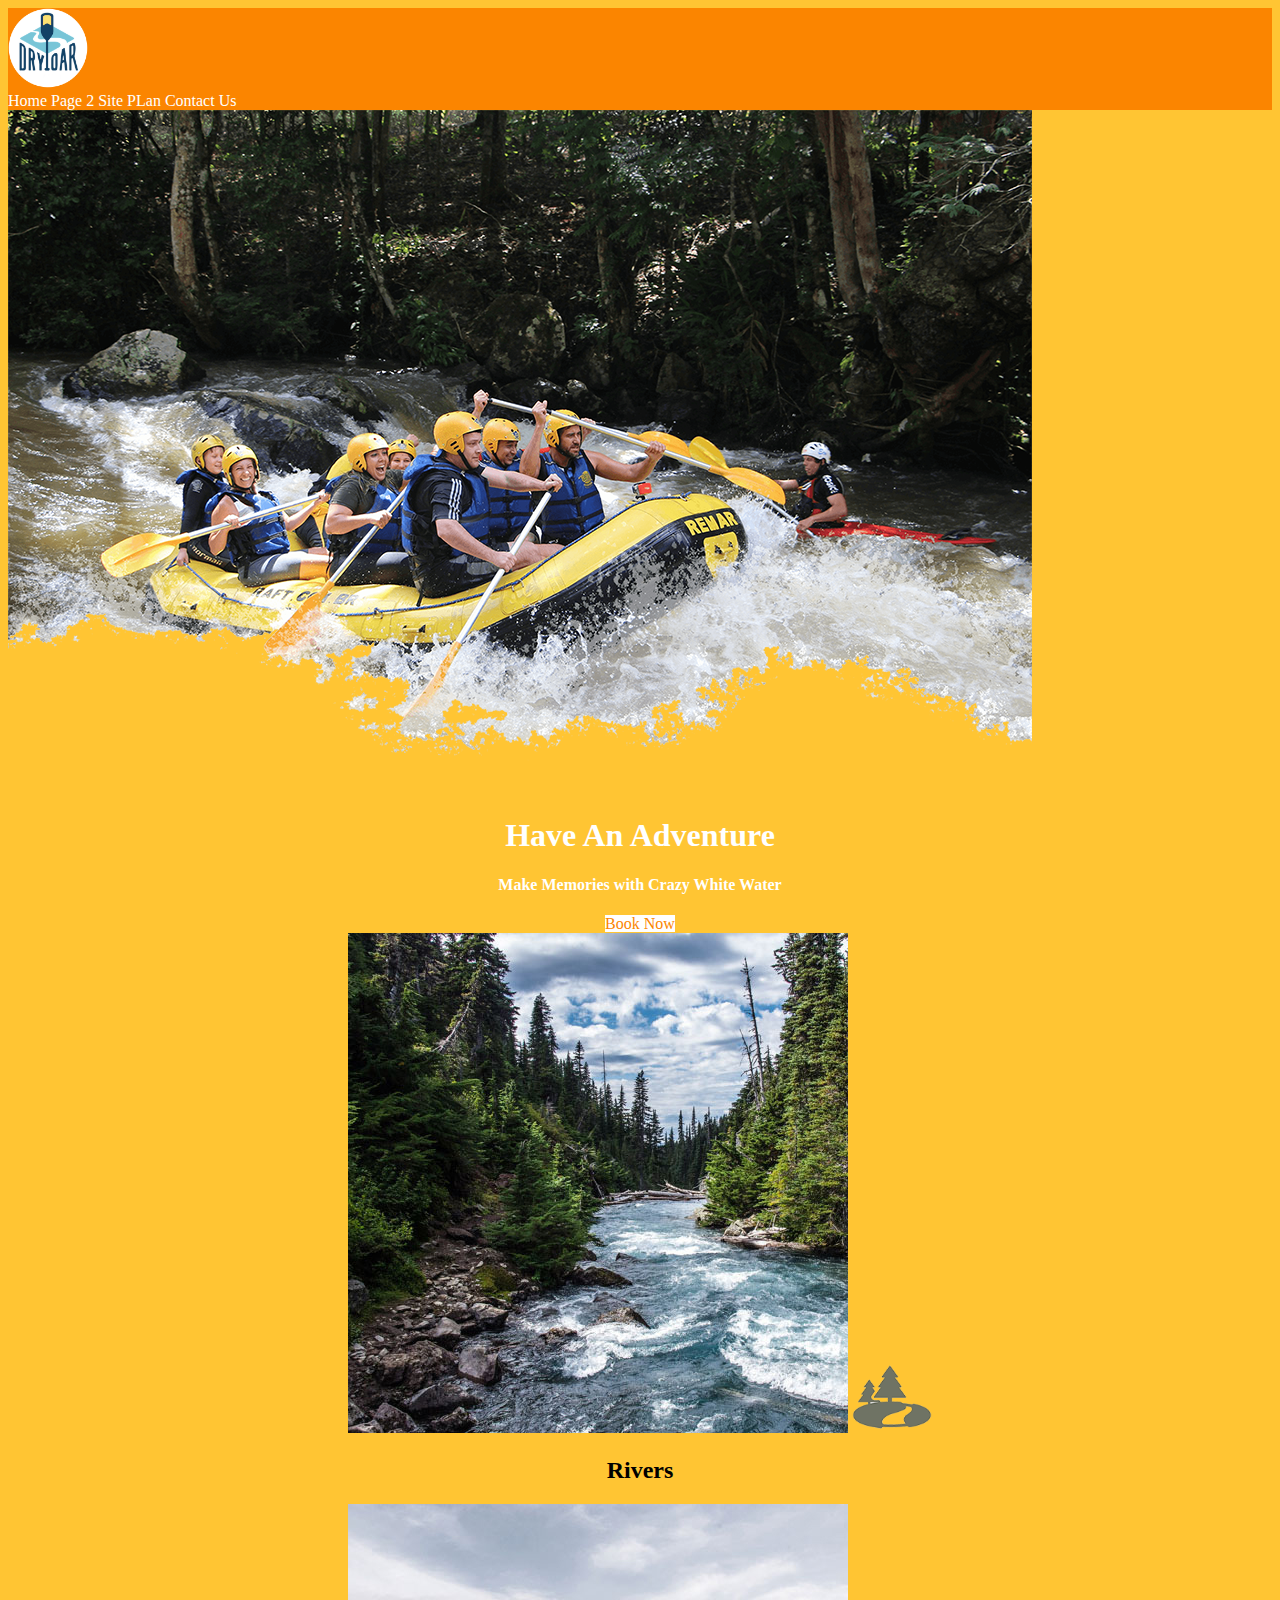
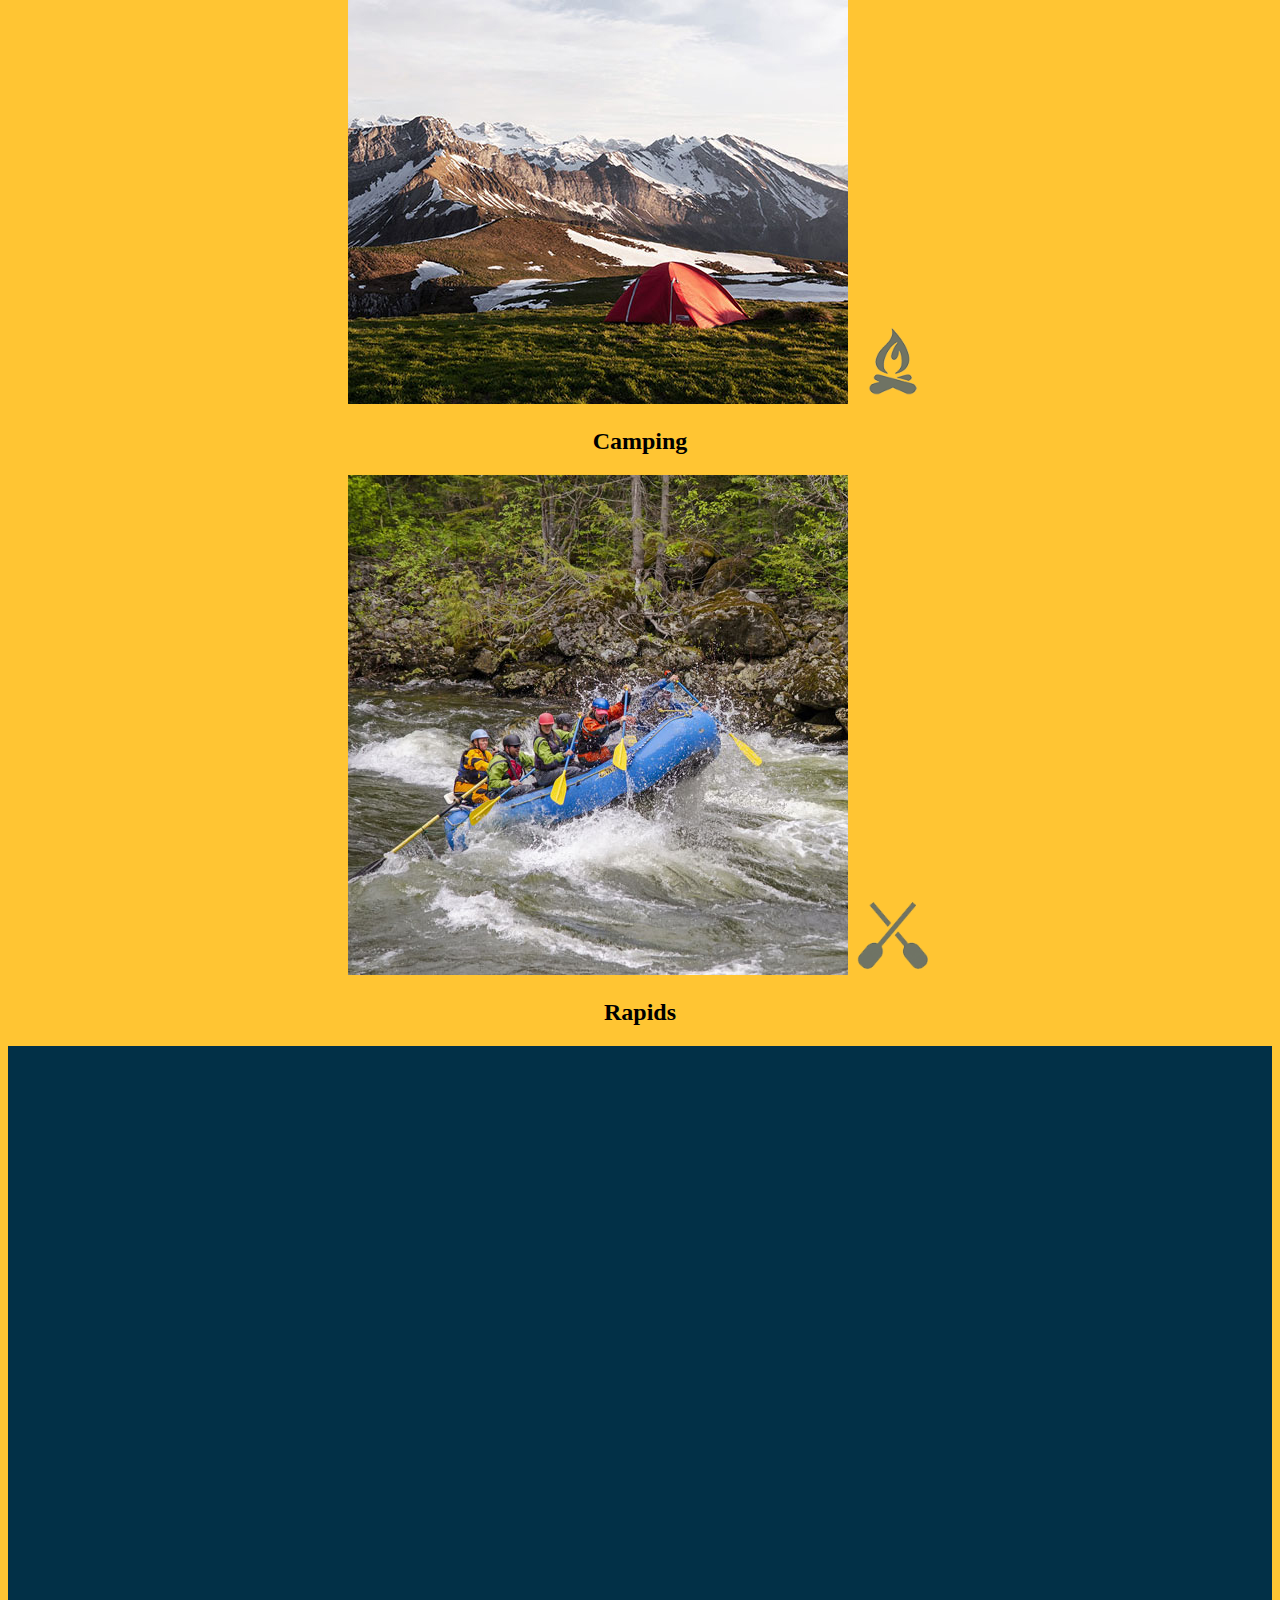
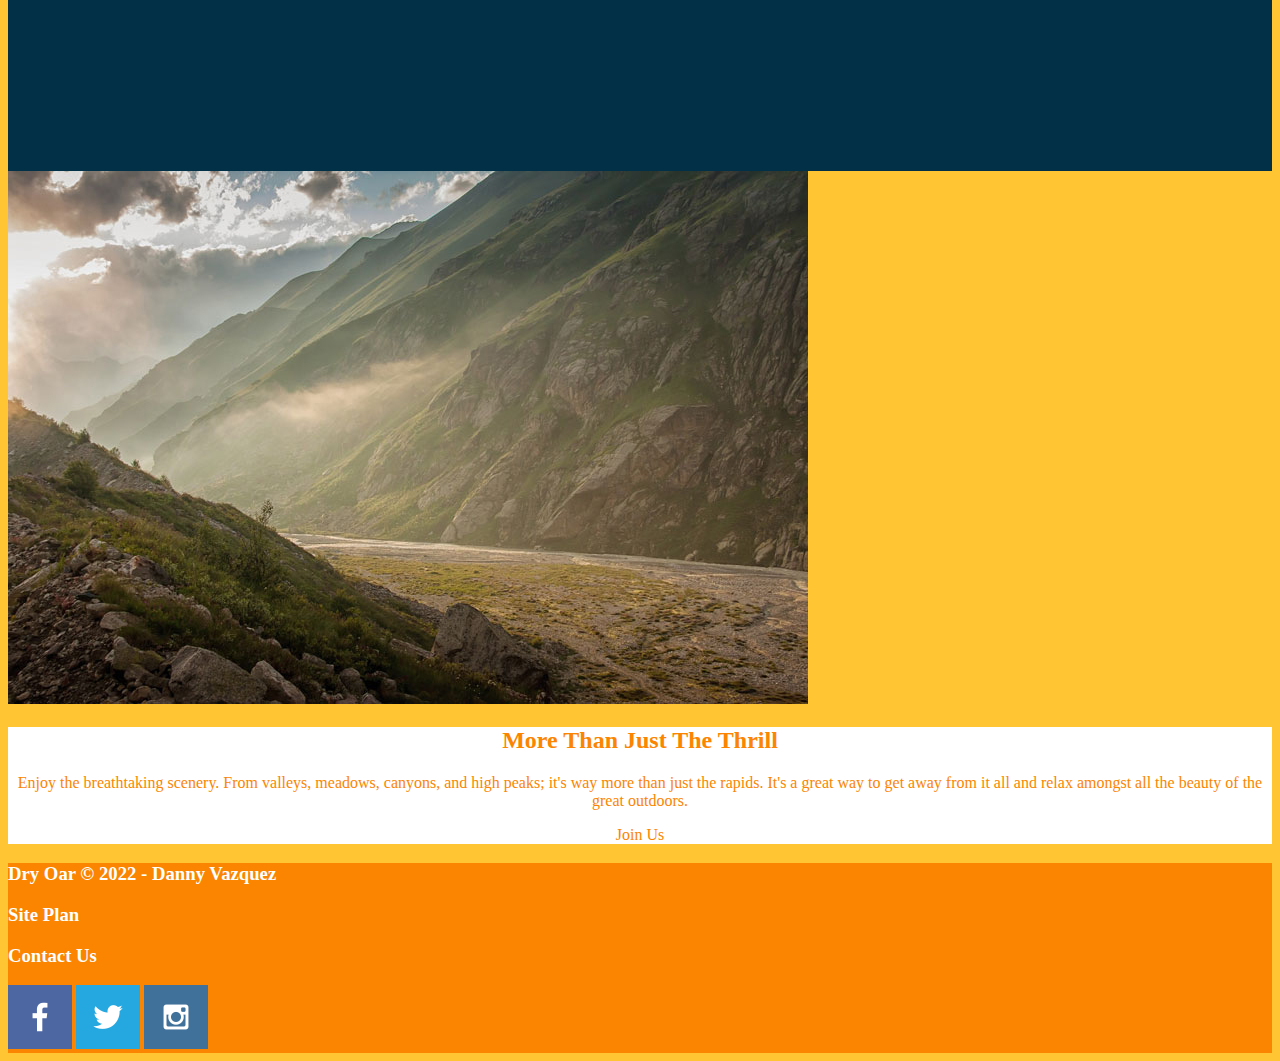
<file: wwr/index.html>
<!DOCTYPE html>
<html lang="en">

<head>
    <meta charset="UTF-8">
    <meta http-equiv="X-UA-Compatible" content="IE=edge">
    <meta name="viewport" content="width=device-width, initial-scale=1.0">
    <title>Crazy White Water | Dry Oar Boating | Home</title>
    <link rel="stylesheet" href="styles/style.css">
</head>


<body>
    <div class="content">
        <header>
            <a id="logo_link" href="index.html">
                <img class="logo" src="images/logo.png" alt="Dry Oar Logo">
            </a>
            <nav>
                <a href="index.html">Home</a>
                <a href="#">Page 2</a>
                <a href="site-plan-rafting.html">Site PLan</a>
                <a href="contactus.html">Contact Us</a>
            </nav>
        </header>
        <div id="hero">
            <div id="hero-box">
                <img id="hero-img" src="images/hero.png" alt="People enjoying white water rafting">
            </div>
            <section id="hero-msg">
                <h1 class="home-title">Have An Adventure</h1>
                <h4>Make Memories with Crazy White Water </h4>
                <div class='button-box'>
                    <a class='book' href="rates.html">Book Now</a>
                </div>
            </section>
        </div>
        <main class="home-grid">
            <section class="rivers-card">
                <img class="card-img" src="images/rivers.jpg" alt="river in forest">
                <img class="icon" src="images/river_icon.png" alt="river icon">
                <h2>Rivers</h2>
            </section>
            <section class="camping-card">
                <img class="card-img" src="images/camping.jpg" alt="tent in mountains">
                <img class="icon" src="images/fire_icon.png" alt="fire icon">
                <h2>Camping</h2>
            </section>
            <section class="rapids-card">
                <img class="card-img" src="images/rapids.jpg" alt="rafting boat">
                <img class="icon" src="images/oars.png" alt="oars icon">
                <h2>Rapids</h2>
            </section>
            <div id="background"></div>
            <img class="mountains" src="images/mountains.jpg" alt="Misty mountains">
            <section class="msg">
                <h2>More Than Just The Thrill</h2>
                <p>Enjoy the breathtaking scenery. From valleys, meadows, canyons, and high peaks; it's way more than
                    just the rapids. It's a great way to get away from it all and relax amongst all the beauty of the
                    great outdoors. </p>
                <a class='join' href="rivers.html">Join Us</a>
            </section>
        </main>
        <footer>
            <h3>Dry Oar &copy; 2022 - Danny Vazquez</h3>
            <h3><a href="site-plan-rafting.html">Site Plan</a></h3>
            <h3><a href="contactus.html">Contact Us</a></h3>
            <div class="social">
                <a href="https://facebook.com" target="_blank">
                    <img src="images/facebook.png" alt="fb icon"></a>
                <a href="https://twitter.com" target="_blank">
                    <img src="images/twitter.png" alt="twitter icon"></a>
                <a href="https://instagram.com" target="_blank">
                    <img src="images/instagram.png" alt="instagram icon">
                </a>
            </div>
        </footer>
    </div>
</body>

</html>
</file>
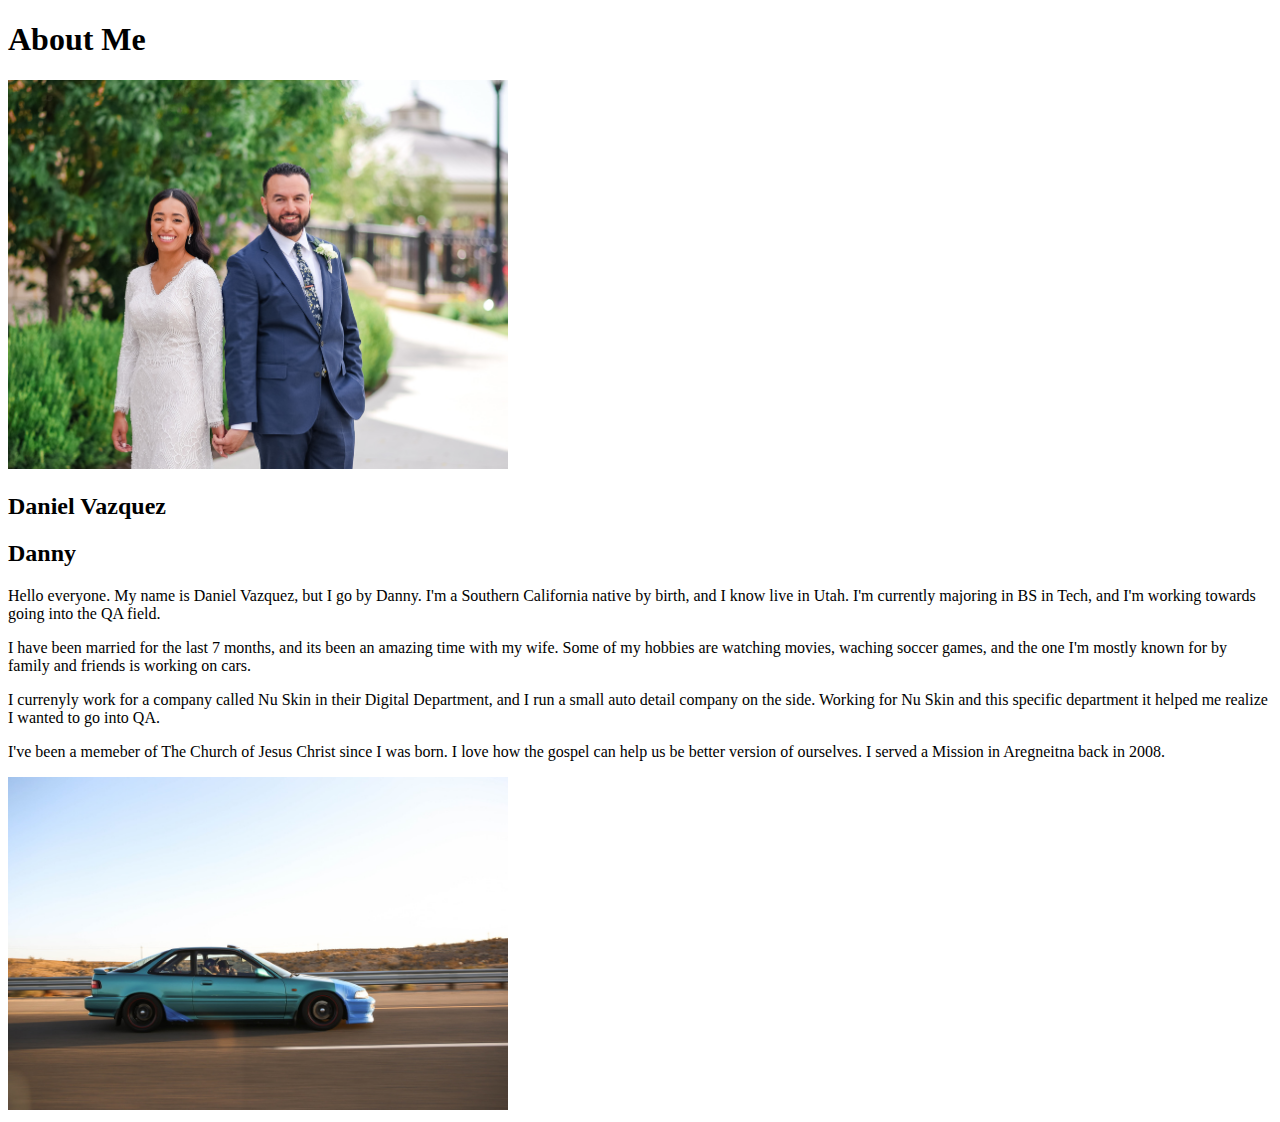
<file: aboutme/styles/index.html>
<!DOCTYPE html>
<html lang="en">
<head>
    <meta charset="UTF-8">
    <meta http-eqiv="X-UA-Compatible" content="IE=edge">
    <meta name="viewport" content="width=device-width, initial-scale=1.0">
    <title>All About Me</title>
</head>
<body>
    <h1>About Me</h1>
    <img alt="Image of me" src="wedding911.jpeg"width="500"height="auto" >
    <h2>Daniel Vazquez</h2>
    <h2> Danny</h2>
    <p> Hello everyone. My name is Daniel Vazquez, but I go by Danny. I'm a Southern California native
        by birth, and I know live in Utah. I'm currently majoring in BS in Tech, and I'm working towards 
        going into the QA field.</p>
        <p>I have been married for the last 7 months, and its been an amazing time with my wife. Some of my hobbies 
        are watching movies, waching soccer games, and the one I'm mostly known for by family and friends is
        working on cars.</p>
        <p>I currenyly work for a company called Nu Skin in their Digital Department, and I run a small auto 
        detail company on the side. Working for Nu Skin and this specific department it helped me realize I wanted
        to go into QA.</p>
        <p>I've been a memeber of The Church of Jesus Christ since I was born. I love how the gospel can help us be 
        better version of ourselves. I served a Mission in Aregneitna back in 2008. </p>
        <img alt="Image of me" src="db2roller.jpeg"width="500"height="auto" >
</body>
</html>
</file>
<file: wwr/styles/style.css>
#content {
    max-width: 1600px;
    margin: 0 auto;
}
nav a {
    text-align: center;
    color:#FFF;
    text-decoration: none;
}
#hero-msg h1, #hero-msg h4{
    text-align: center;
}
.button-box{
    text-align: center;
}
main section{
    text-align: center;
}
#background {
    height: 725px;
    background-color: #023047;
}
body {
    background-color: #FFC533;
}
header {
    background-color: #FB8500;
}
nav a:hover {
    background-color: #023047;
    color:#FFC533;
}
.book, .join {
    background-color: #FFFFFF;
    color:#FB8500;
    text-decoration: none;
}
.book:hover, .join:hover {
    background-color: #FFFFFF;
}
.msg{
    background-color: #FFFFFF;
}
footer{
    background-color: #FB8500;
}
.home-title {
    color:#FFF;
}
h4 {
    color:#FFF;
}
.book:hover, .join:hover {
    color:#FFF;
}
.msg h2 {
    color:#FB8500;
}
.msg p {
    color:#FB8500;
}
footer h3 {
    color:#FFF;
}
footer a {
    color:#FFF;
    text-decoration: none;
}
footer a:hover {
    color:#FFF;
}
.logo, .icon {
    width: 80px;
}
</file>
